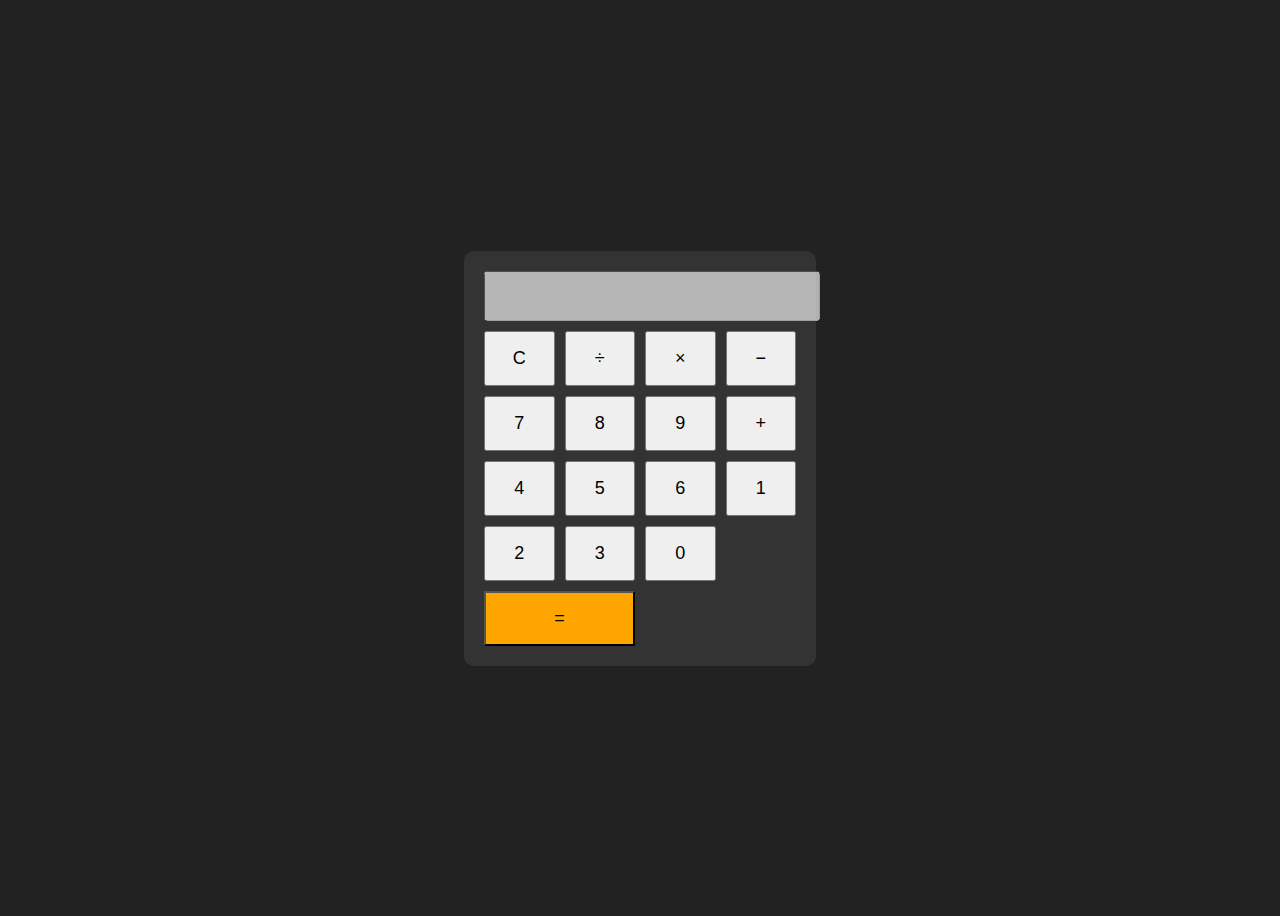
<file: CodeAlpha_Task_2_Build a Calculator/index.html>
<!DOCTYPE html>
<html>
<head>
    <title>Calculator</title>
    <link rel="stylesheet" href="style.css">
</head>
<body>

<div class="calculator">
    <input type="text" id="display" disabled>

    <div class="buttons">
        <button onclick="clearDisplay()">C</button>
        <button onclick="append('/')">÷</button>
        <button onclick="append('*')">×</button>
        <button onclick="append('-')">−</button>

        <button onclick="append('7')">7</button>
        <button onclick="append('8')">8</button>
        <button onclick="append('9')">9</button>
        <button onclick="append('+')">+</button>

        <button onclick="append('4')">4</button>
        <button onclick="append('5')">5</button>
        <button onclick="append('6')">6</button>

        <button onclick="append('1')">1</button>
        <button onclick="append('2')">2</button>
        <button onclick="append('3')">3</button>

        <button onclick="append('0')">0</button>
        <button onclick="calculate()" class="equal">=</button>
    </div>
</div>

<script src="script.js"></script>
</body>
</html>
</file>
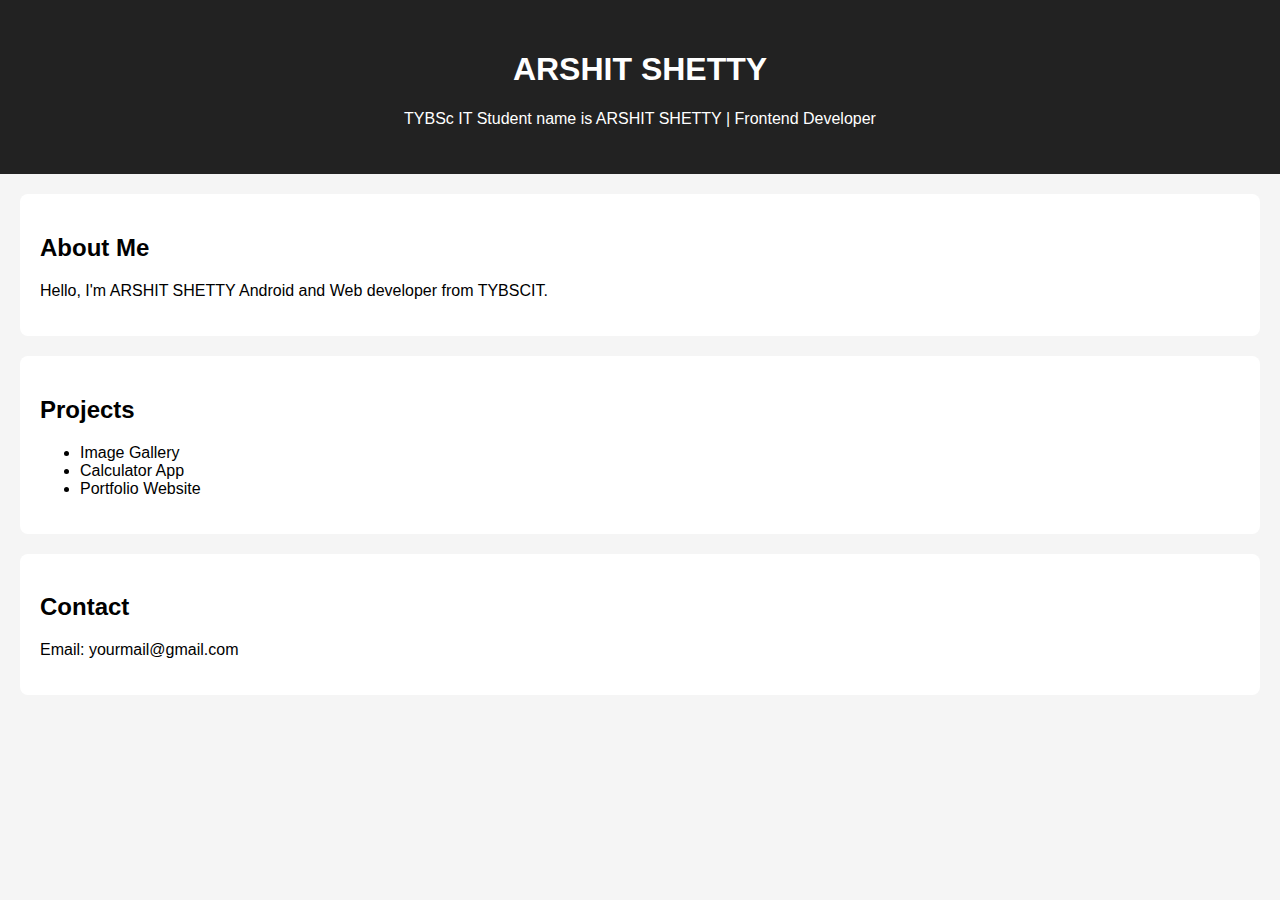
<file: CodeAlpha_Task_3_Build Your Own Portfolio Site/index.html>
<!DOCTYPE html>
<html>
<head>
    <title>My Portfolio</title>
    <link rel="stylesheet" href="style.css">
</head>
<body>

<header>
    <h1>ARSHIT SHETTY</h1>
    <p>TYBSc IT Student name is ARSHIT SHETTY  | Frontend Developer</p>
</header>

<section>
    <h2>About Me</h2>
    <p>Hello, I'm ARSHIT SHETTY Android and Web developer from TYBSCIT.</p>
</section>

<section>
    <h2>Projects</h2>
    <ul>
        <li>Image Gallery</li>
        <li>Calculator App</li>
        <li>Portfolio Website</li>
    </ul>
</section>

<section>
    <h2>Contact</h2>
    <p>Email: yourmail@gmail.com</p>
</section>

</body>
</html>
</file>
<file: CodeAlpha_Task_2_Build a Calculator/style.css>
body {
    display: flex;
    justify-content: center;
    align-items: center;
    height: 100vh;
    background: #222;
}

.calculator {
    background: #333;
    padding: 20px;
    border-radius: 10px;
}

#display {
    width: 100%;
    padding: 10px;
    font-size: 22px;
    margin-bottom: 10px;
}

.buttons {
    display: grid;
    grid-template-columns: repeat(4, 1fr);
    gap: 10px;
}

button {
    padding: 15px;
    font-size: 18px;
    cursor: pointer;
}

.equal {
    grid-column: span 2;
    background: orange;
}
</file>
<file: CodeAlpha_Task_3_Build Your Own Portfolio Site/style.css>
body {
    font-family: Arial;
    margin: 0;
    background: #f5f5f5;
}

header {
    background: #222;
    color: white;
    padding: 30px;
    text-align: center;
}

section {
    padding: 20px;
    margin: 20px;
    background: white;
    border-radius: 8px;
}
</file>
